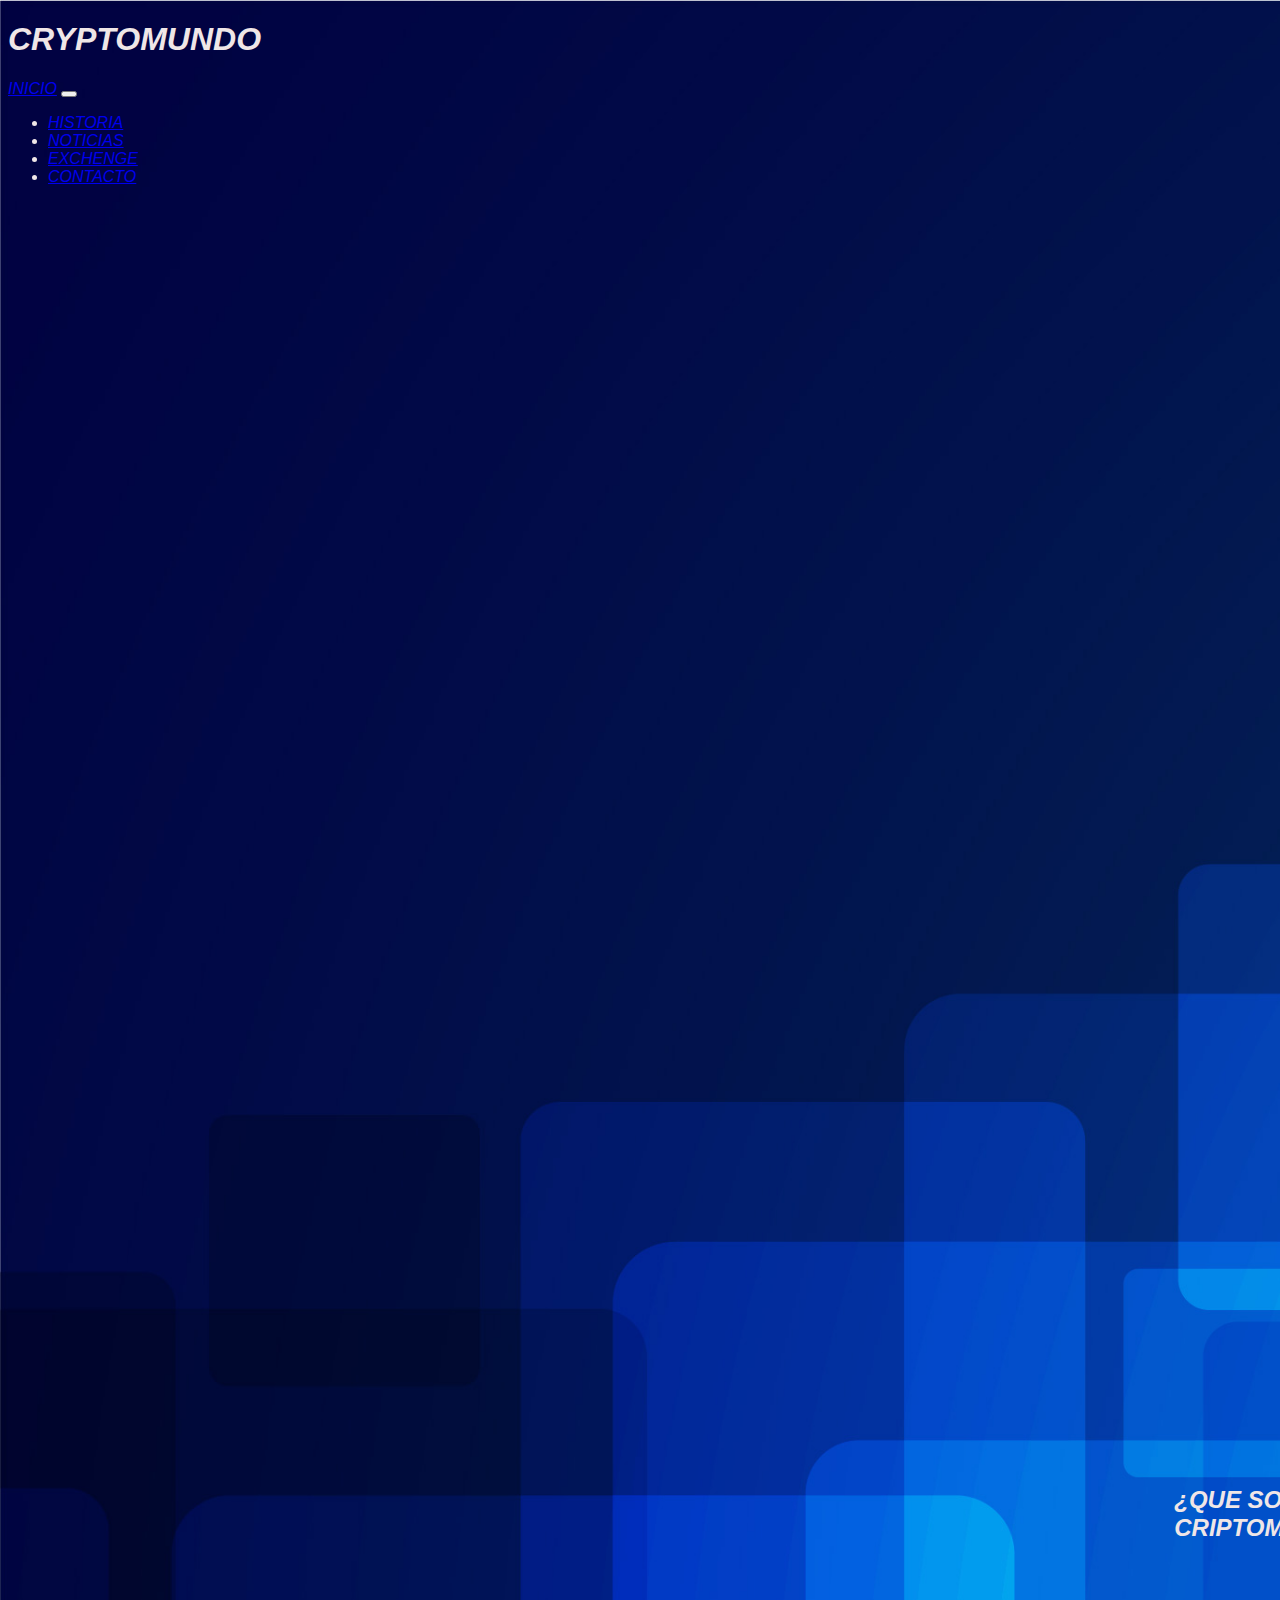
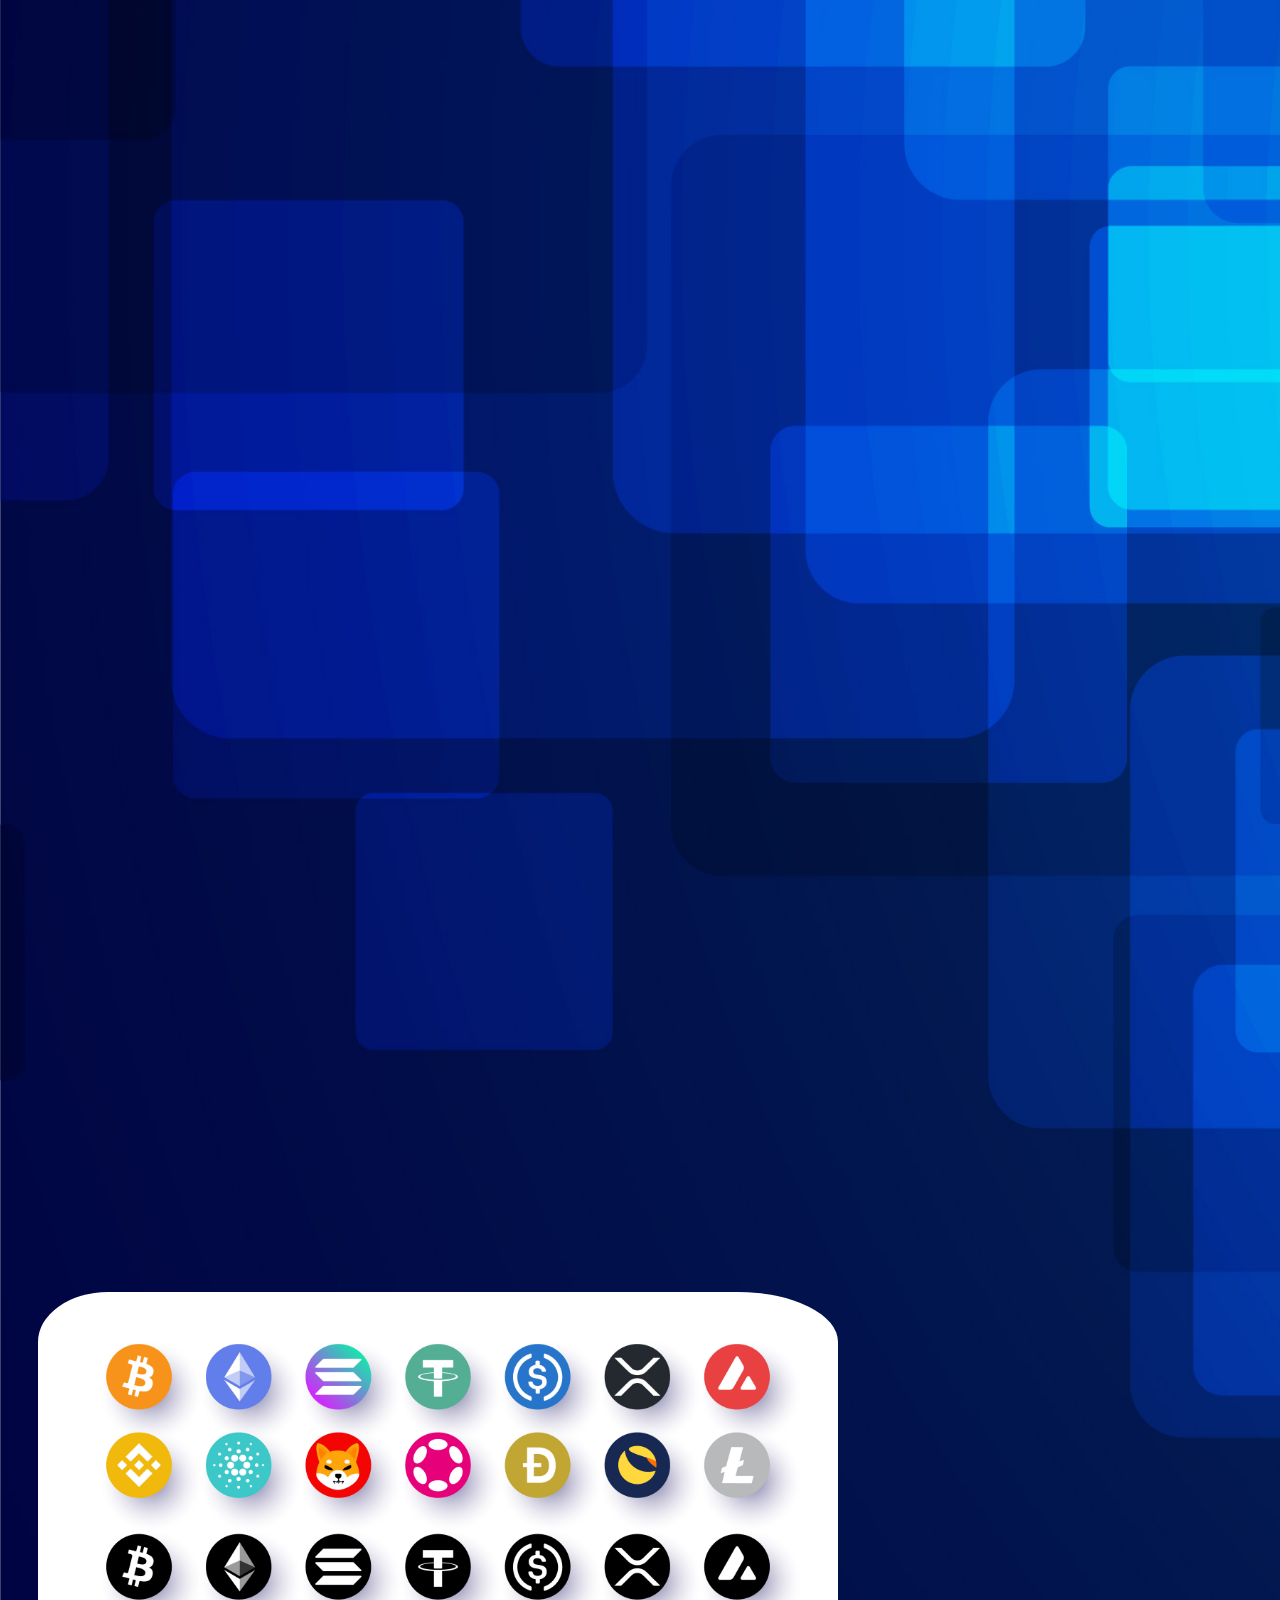
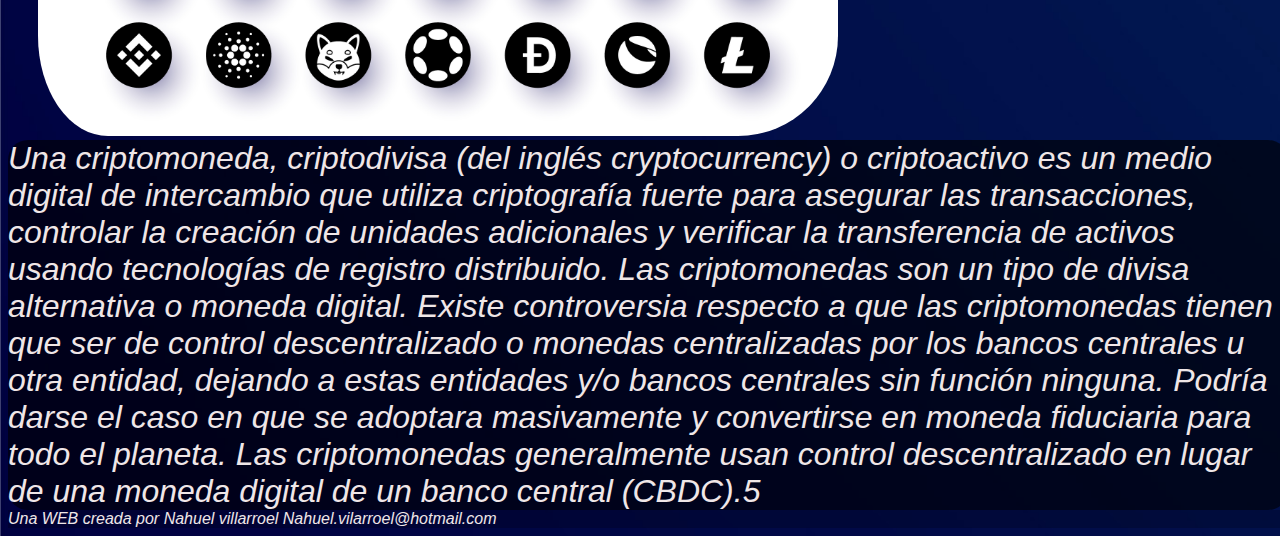
<file: index.html>
<!DOCTYPE html>
<html lang="es">
<head>
    <meta charset="UTF-8">
    <meta http-equiv="X-UA-Compatible" content="IE=edge">
    <!-- CSS only -->
    <link href="https://cdn.jsdelivr.net/npm/bootstrap@5.2.0/dist/css/bootstrap.min.css" rel="stylesheet" integrity="sha384-gH2yIJqKdNHPEq0n4Mqa/HGKIhSkIHeL5AyhkYV8i59U5AR6csBvApHHNl/vI1Bx" crossorigin="anonymous">
    <link rel="stylesheet" href="./style.css">
    <link rel="shortcut icon" href="./images/825540.png">
    <meta name="viewport" content="width=device-width, initial-scale=1.0">
    <meta name="description" content="sitio dedicado al mundo de las crtiptomonedas, todo lo que tenes que saber esta aca">
    <meta name="keywords" content="BITCOIN, CRIPTOMONEDAS, CRYPTOCURRENCY, ETHEREUM, CARDANO, BINANCE, BNB, ETH, BTC, ADA, ETC, USD, DOLAR, EURO, USDT, COMERCIAR, EXCHANGE, NFT, COINMARKETCAP, NOTICIAS, MERCADO">
    <title>CRYPTOMUNDO</title>
</head>
<body class="body">
    
    <header class="conteiner-fluid">
        <div class="row div1">
            <h1 class="col-12 text-$blue-100 ">CRYPTOMUNDO</h1>
    <nav class="navbar navbar-expand-lg bg-light col-12 text-$blue-100">
        <div class="container-fluid">
          <a class="navbar-brand" href="./index.html">INICIO</a>
          <button class="navbar-toggler" type="button" data-bs-toggle="collapse" data-bs-target="#navbarNav" aria-controls="navbarNav" aria-expanded="false" aria-label="Toggle navigation">
            <span class="navbar-toggler-icon"></span>
          </button>
          <div class="collapse navbar-collapse" id="navbarNav">
            <ul class="navbar-nav">
              <li class="nav-item">
                <a class="nav-link active" aria-current="page" href="./historia.html">HISTORIA</a>
              </li>
              <li class="nav-item">
                <a class="nav-link" href="./noticias.html">NOTICIAS</a>
              </li>
              <li class="nav-item">
                <a class="nav-link" href="./exchange.html">EXCHENGE</a>
              </li>
              <li class="nav-item">
                <a class="nav-link" href="./contacto.html">CONTACTO</a>
              </li>
            </ul>
          </div>
        </div>
      </nav>
    </div> 
</header >
    <section class="conteiner-fluid text-dark">
        <div class="row col-12">      
            <h2 class="section col-12 p-5 text-white ">¿QUE SON LAS CRIPTOMONEDAS?</h2>
            <img class="img col-5 " src ="./images/crypto_set.jpg" alt="imagen de criptomonedas" width="800px" height="600px" class="imagen1" />
            <article class="texto col-7 text-white "> Una criptomoneda, criptodivisa (del inglés cryptocurrency) o criptoactivo es un medio digital de intercambio que utiliza criptografía fuerte para asegurar las transacciones, controlar la creación de unidades adicionales y verificar la transferencia de activos usando tecnologías de registro distribuido.
        Las criptomonedas son un tipo de divisa alternativa o moneda digital. Existe controversia respecto a que las criptomonedas tienen que ser de control descentralizado o monedas centralizadas por los bancos centrales u otra entidad, dejando a estas entidades y/o bancos centrales sin función ninguna. 
        Podría darse el caso en que se adoptara masivamente y convertirse en moneda fiduciaria para todo el planeta. Las criptomonedas generalmente usan control descentralizado en lugar de una moneda digital de un banco central (CBDC).5​</a>       
        </div>
    </section>
<footer class="bg-light text-center text-lg-start  fixed-bottom col-12 piso">
    <div class="text-center p-3" style="background-color: rgba(0, 0, 0, 0.2);">
        Una WEB creada por Nahuel villarroel
        <a class="text-dark" >Nahuel.vilarroel@hotmail.com</a>
    </div>
</footer> 
     <!-- JavaScript Bundle with Popper -->
<script src="https://cdn.jsdelivr.net/npm/bootstrap@5.2.0/dist/js/bootstrap.bundle.min.js" integrity="sha384-A3rJD856KowSb7dwlZdYEkO39Gagi7vIsF0jrRAoQmDKKtQBHUuLZ9AsSv4jD4Xa" crossorigin="anonymous"></script>     
</body>
</html>
</file>
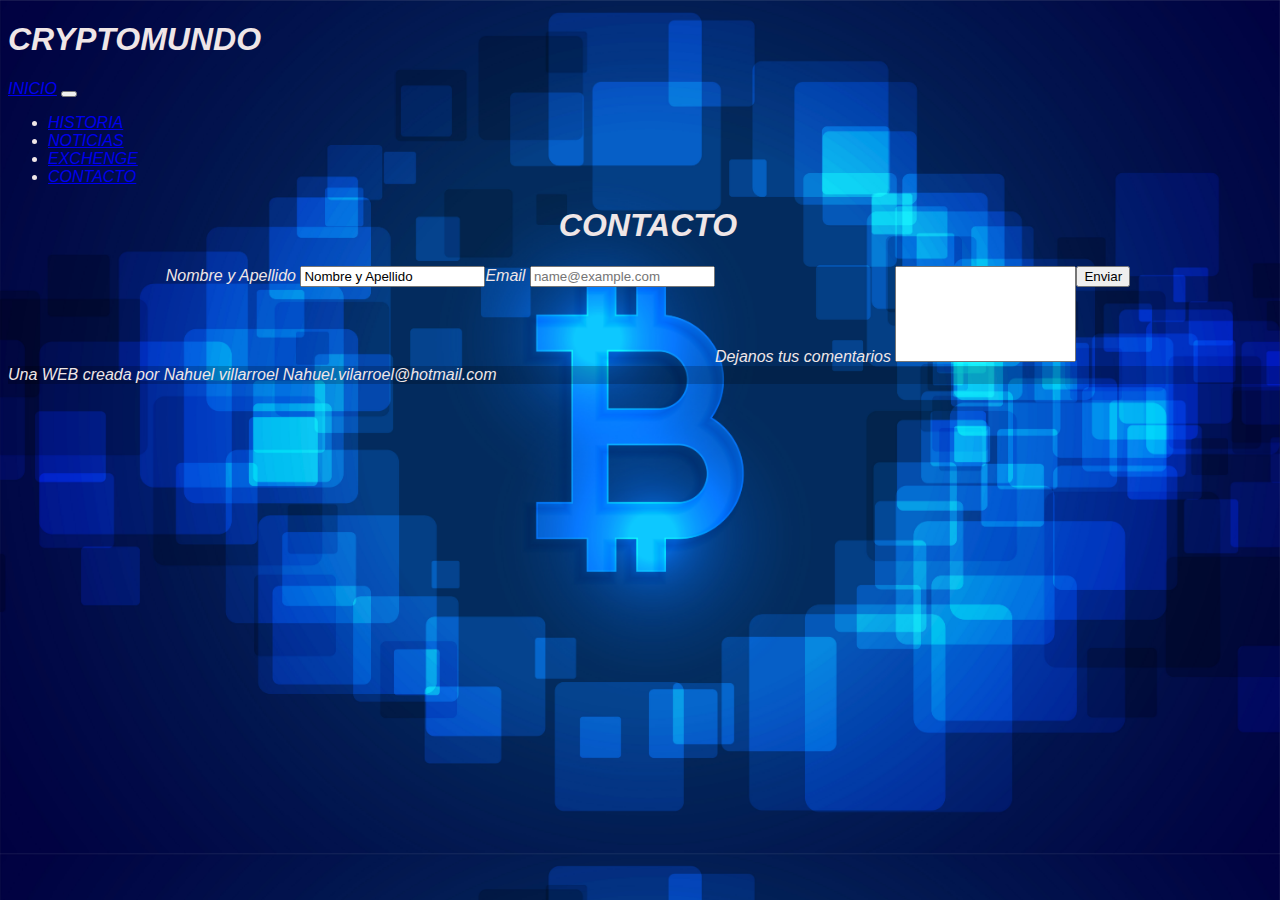
<file: contacto.html>
<!DOCTYPE html>
<html lang="en">
<head>
    <meta charset="UTF-8">
    <meta http-equiv="X-UA-Compatible" content="IE=edge">
    <!-- CSS only -->
    <link href="https://cdn.jsdelivr.net/npm/bootstrap@5.2.0/dist/css/bootstrap.min.css" rel="stylesheet" integrity="sha384-gH2yIJqKdNHPEq0n4Mqa/HGKIhSkIHeL5AyhkYV8i59U5AR6csBvApHHNl/vI1Bx" crossorigin="anonymous">
    <link rel="stylesheet" href="./style.css">
    <link rel="shortcut icon" href="/images/825540.png">
    <meta name="viewport" content="width=device-width, initial-scale=1.0">
    <meta name="description" content="contactate con nosotros para saber mas">
    <meta name="keywords" content="BITCOIN, CRIPTOMONEDAS, CRYPTOCURRENCY, ETHEREUM, CARDANO, BINANCE, BNB, ETH, BTC, ADA, ETC, USD, DOLAR, EURO, USDT, COMERCIAR, EXCHANGE, NFT, COINMARKETCAP, MERCADO">
    <title>CONTACTO/CRYPTOMUNDO</title>
</head>
<body class="body">
    
    <header class="conteiner">
        <div class="row ">
            <h1 class="col-12 text-$blue-100 ">CRYPTOMUNDO</h1>
    <nav class="navbar navbar-expand-lg bg-light col-12 text-$blue-100">
        <div class="container-fluid">
          <a class="navbar-brand" href="./index.html">INICIO</a>
          <button class="navbar-toggler" type="button" data-bs-toggle="collapse" data-bs-target="#navbarNav" aria-controls="navbarNav" aria-expanded="false" aria-label="Toggle navigation">
            <span class="navbar-toggler-icon"></span>
          </button>
          <div class="collapse navbar-collapse" id="navbarNav">
            <ul class="navbar-nav">
              <li class="nav-item">
                <a class="nav-link active" aria-current="page" href="./historia.html">HISTORIA</a>
              </li>
              <li class="nav-item">
                <a class="nav-link" href="./noticias.html">NOTICIAS</a>
              </li>
              <li class="nav-item">
                <a class="nav-link" href="./exchange.html">EXCHENGE</a>
              </li>
              <li class="nav-item">
                <a class="nav-link" href="./contacto.html">CONTACTO</a>
              </li>
            </ul>
          </div>
        </div>
      </nav>
    </div> 
</header>
<h1 class="titulo2">CONTACTO</h1>    
    <form class="row g-3 formulario">
    <div class="mb-3 col-8">
      <label for="validationDefault01" class="form-label">Nombre y Apellido</label>
      <input type="text" class="form-control" id="validationDefault01" value="Nombre y Apellido" required>
    </div>
    <div class="mb-3 col-8">
        <label for="exampleFormControlInput1" class="form-label">Email</label>
        <input type="email" class="form-control" id="exampleFormControlInput1" placeholder="name@example.com">
    </div>

    <div class="mb-3 col-8">
        <label for="exampleFormControlTextarea1" class="form-label">Dejanos tus comentarios </label>
        <textarea class="form-control" id="exampleFormControlTextarea1" rows="6" ></textarea>
    </div>
    <div class="col-8">
      <button class="btn btn-primary" type="submit">Enviar</button>
    </div>
  </form>
<footer class="bg-light text-center text-lg-start pie fixed-bottom">
    <div class="text-center p-3" style="background-color: rgba(0, 0, 0, 0.2);">
      Una WEB creada por Nahuel villarroel
      <a class="text-dark" >Nahuel.vilarroel@hotmail.com</a>
    </div>
  </footer> 
 <script src="https://cdn.jsdelivr.net/npm/bootstrap@5.2.0/dist/js/bootstrap.bundle.min.js" integrity="sha384-A3rJD856KowSb7dwlZdYEkO39Gagi7vIsF0jrRAoQmDKKtQBHUuLZ9AsSv4jD4Xa" crossorigin="anonymous"></script>          
</body>
</html>
</file>
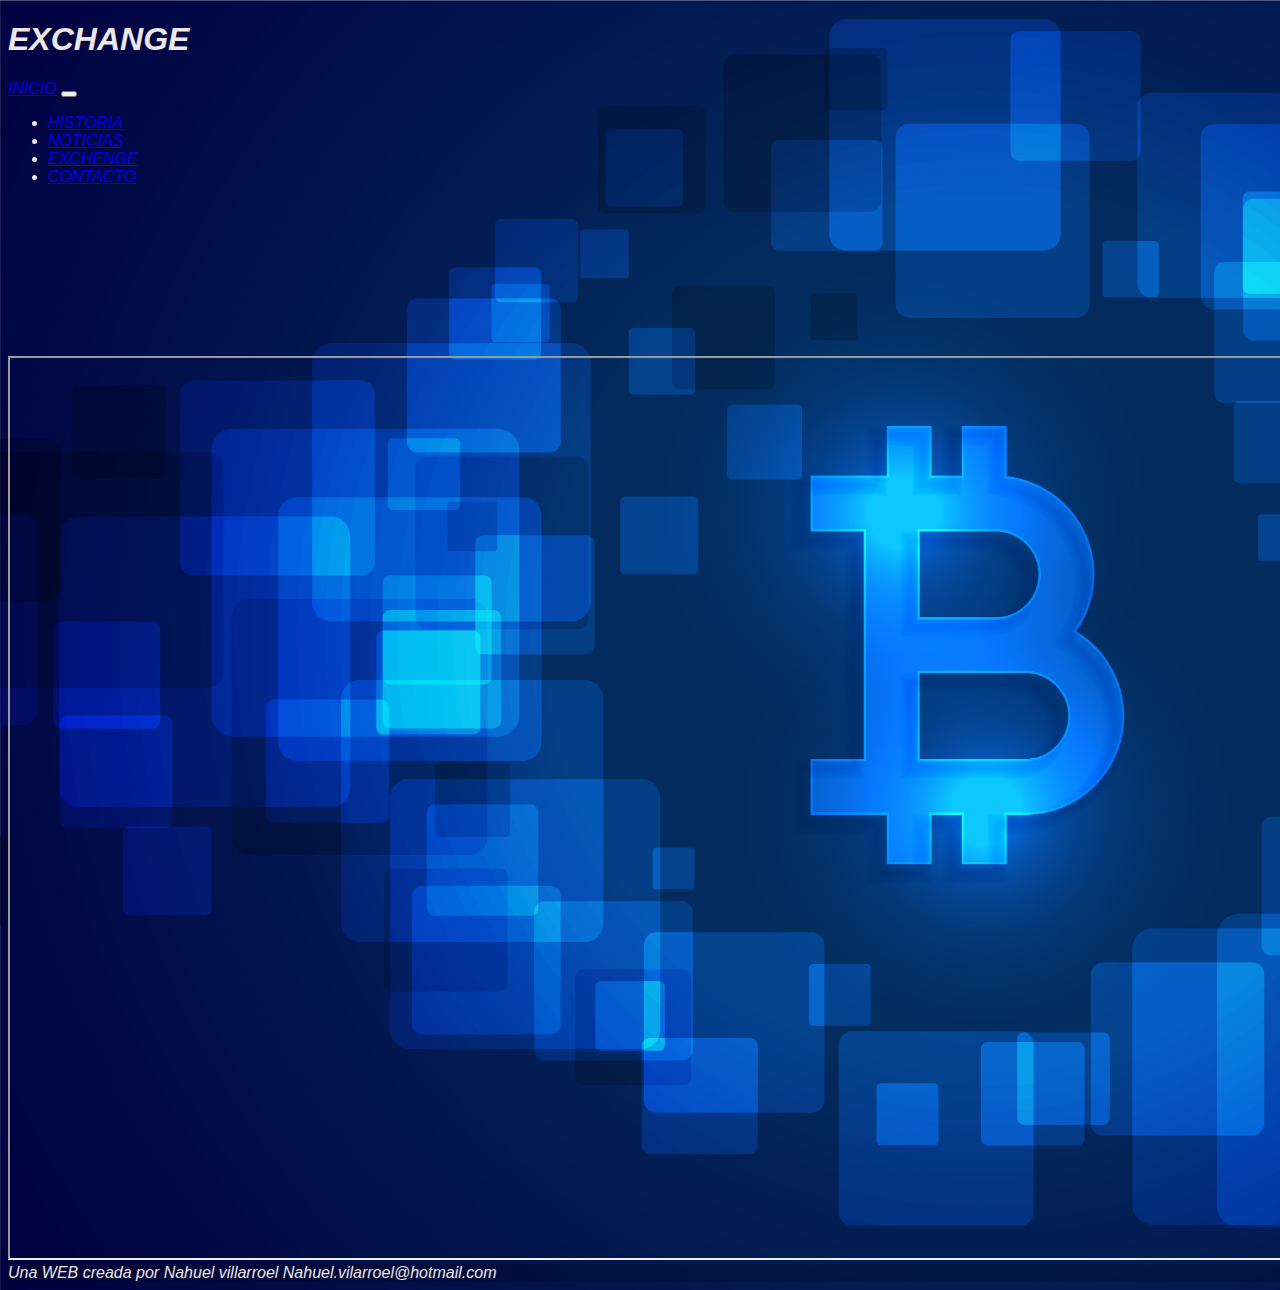
<file: exchange.html>
<!DOCTYPE html>
<html lang="en">
<head>
  <meta charset="UTF-8">
  <meta http-equiv="X-UA-Compatible" content="IE=edge">
  <!-- CSS only -->
  <link href="https://cdn.jsdelivr.net/npm/bootstrap@5.2.0/dist/css/bootstrap.min.css" rel="stylesheet" integrity="sha384-gH2yIJqKdNHPEq0n4Mqa/HGKIhSkIHeL5AyhkYV8i59U5AR6csBvApHHNl/vI1Bx" crossorigin="anonymous">
  <link rel="stylesheet" href="./style.css">
  <link rel="shortcut icon" href="/images/825540.png">
  <meta name="viewport" content="width=device-width, initial-scale=1.0">
  <meta name="description" content="comercia tus monedas de forma simple y sensilla">
    <meta name="keywords" content="BITCOIN, CRIPTOMONEDAS, CRYPTOCURRENCY, ETHEREUM, VENDER, INTERCAMBIAR, INTERCAMBIO, TOKEN, TOKENS CARDANO, BINANCE, BNB, ETH, BTC, ADA, ETC, USD, DOLAR, EURO, USDT, COMERCIAR, EXCHANGE, NFT, COINMARKETCAP, MERCADO">
    <title>NOTICIAS CRYPTO</title>
</head>
<body class="body">
  <header class="conteiner">
    <div class="row">
        <h1 class="col-3 text-$blue-100">EXCHANGE</h1>
<nav class="navbar navbar-expand-lg bg-light col-9 text-$blue-100">
    <div class="container-fluid">
      <a class="navbar-brand" href="./index.html">INICIO</a>
      <button class="navbar-toggler" type="button" data-bs-toggle="collapse" data-bs-target="#navbarNav" aria-controls="navbarNav" aria-expanded="false" aria-label="Toggle navigation">
        <span class="navbar-toggler-icon"></span>
      </button>
      <div class="collapse navbar-collapse" id="navbarNav">
        <ul class="navbar-nav">
          <li class="nav-item">
            <a class="nav-link active" aria-current="page" href="./historia.html">HISTORIA</a>
          </li>
          <li class="nav-item">
            <a class="nav-link" href="./noticias.html">NOTICIAS</a>
          </li>
          <li class="nav-item">
            <a class="nav-link" href="./exchange.html">EXCHENGE</a>
          </li>
          <li class="nav-item">
            <a class="nav-link" href="./contacto.html">CONTACTO</a>
          </li>
        </ul>
      </div>
    </div>
  </nav>
</div> 
  </header>    
  <iframe src="https://es.widgets.investing.com/crypto-currency-rates?theme=darkTheme&pairs=945629,997650,1001803,1010773,1010776" width="100%" height="100%" frameborder="0" allowtransparency="true" marginwidth="0" marginheight="0"></iframe><div class="poweredBy" style="font-family: Arial, Helvetica, sans-serif;">
        <iframe src="https://tiendacrypto.com/"  frameborder="5" class="linksection"></iframe>
  <footer class="bg-light text-center text-lg-start pie fixed-bottom">
      <div class="text-center p-3" style="background-color: rgba(0, 0, 0, 0.2);">
        Una WEB creada por Nahuel villarroel
        <a class="text-dark" >Nahuel.vilarroel@hotmail.com</a>
      </div>
  </footer>    
<!-- JavaScript Bundle with Popper -->
<script src="https://cdn.jsdelivr.net/npm/bootstrap@5.2.0/dist/js/bootstrap.bundle.min.js" integrity="sha384-A3rJD856KowSb7dwlZdYEkO39Gagi7vIsF0jrRAoQmDKKtQBHUuLZ9AsSv4jD4Xa" crossorigin="anonymous"></script>                      
</body>
</html>
</file>
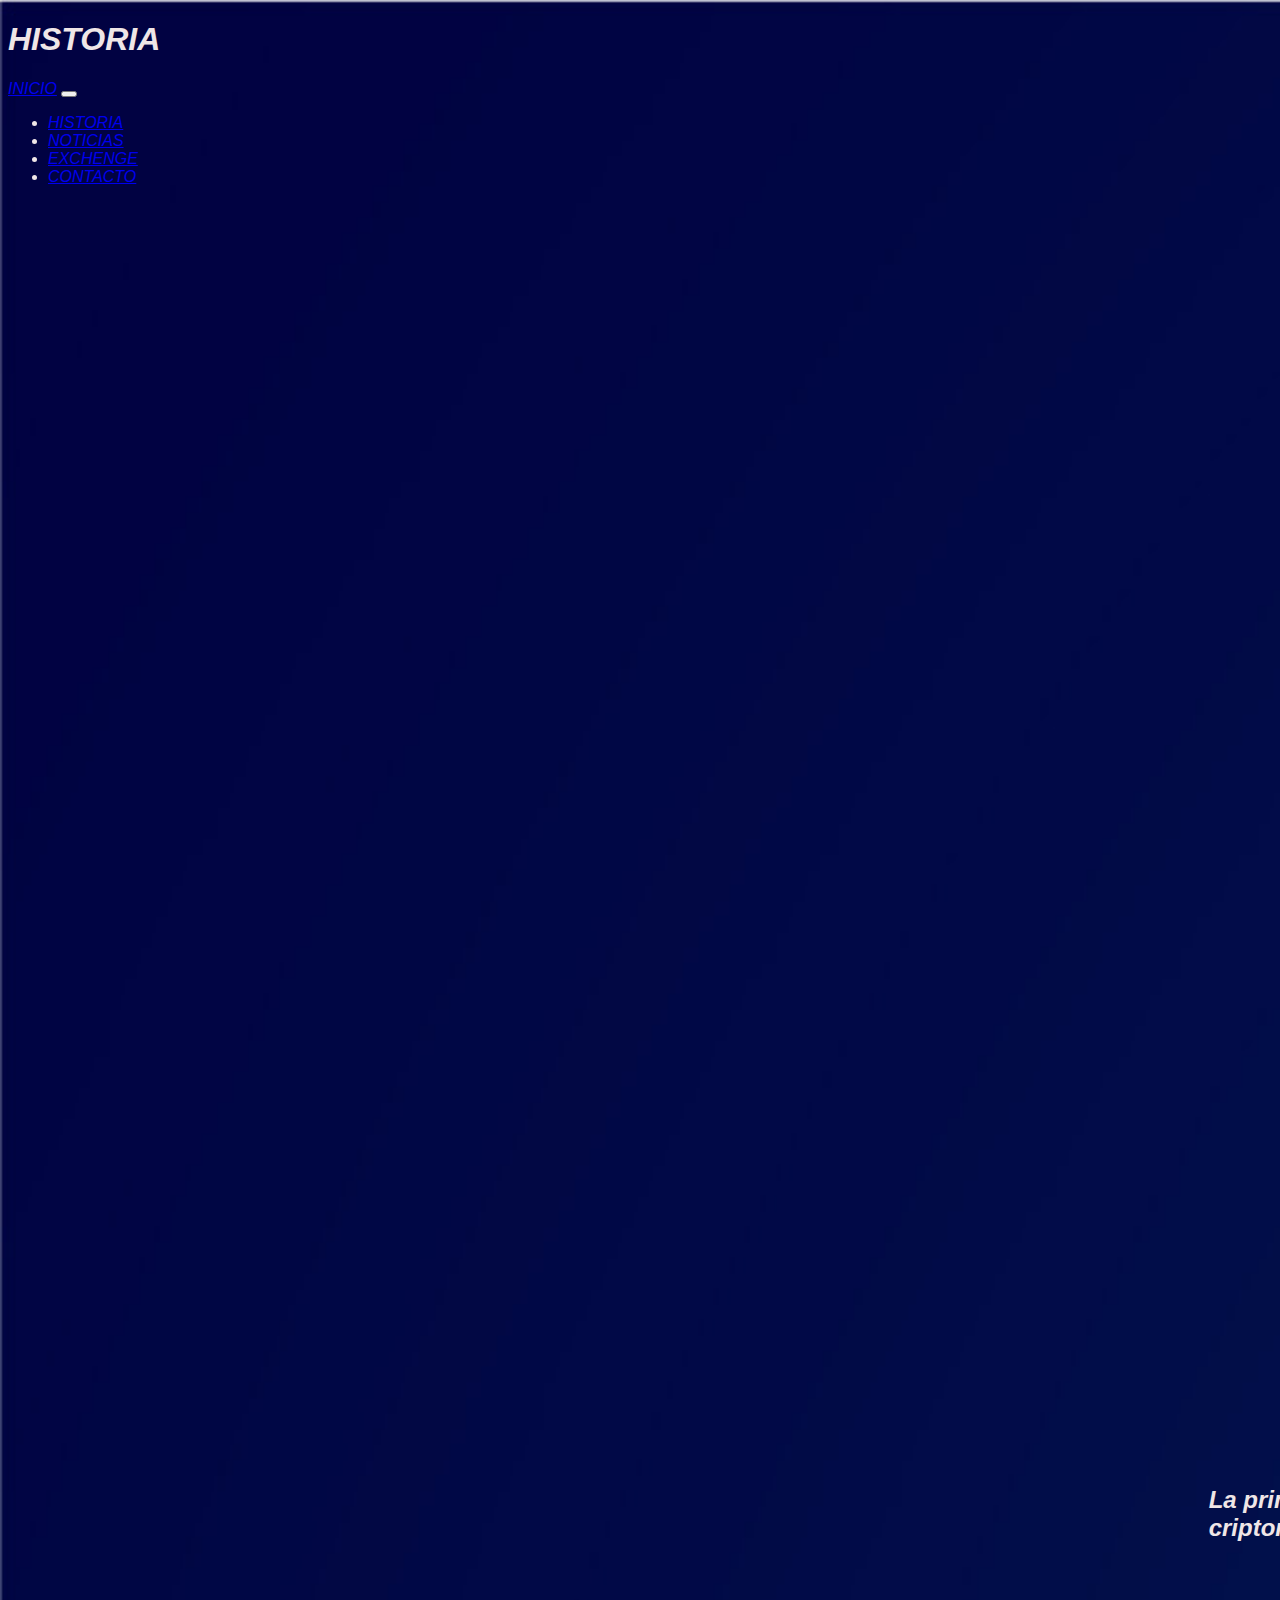
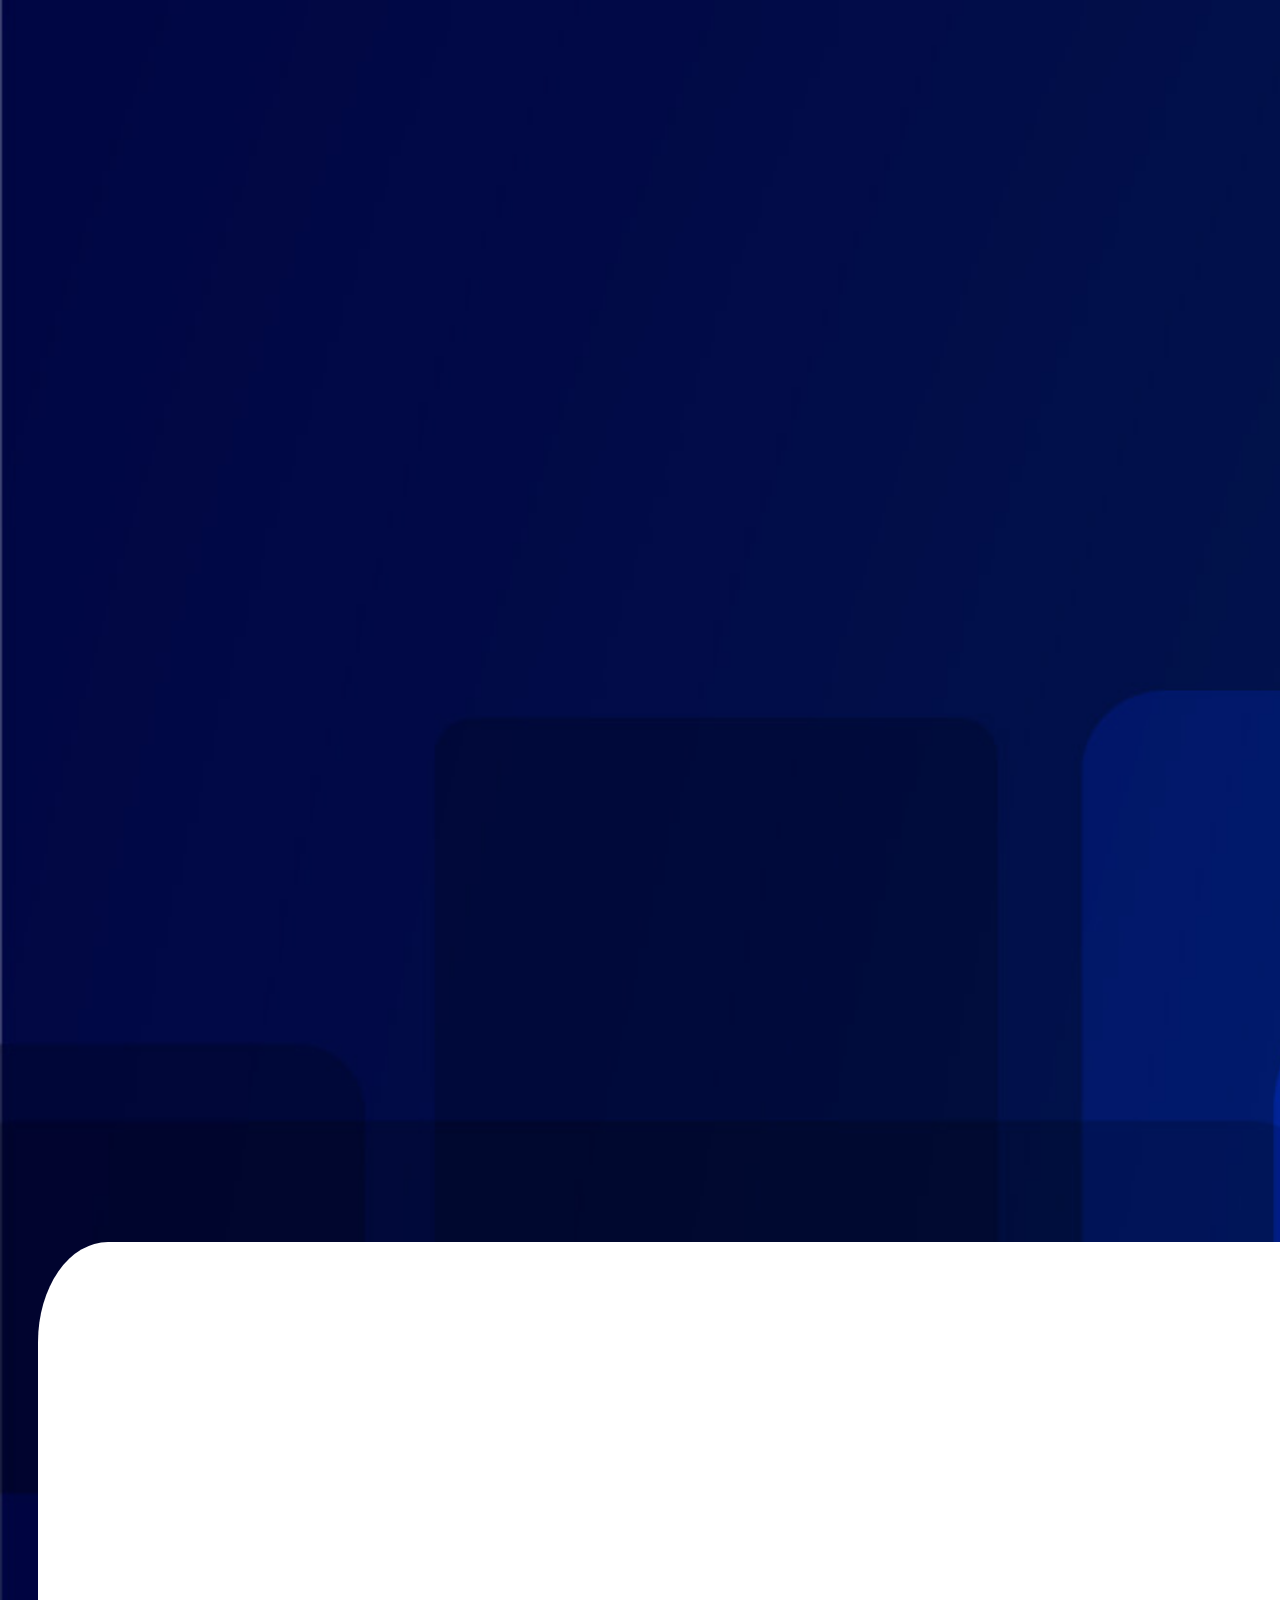
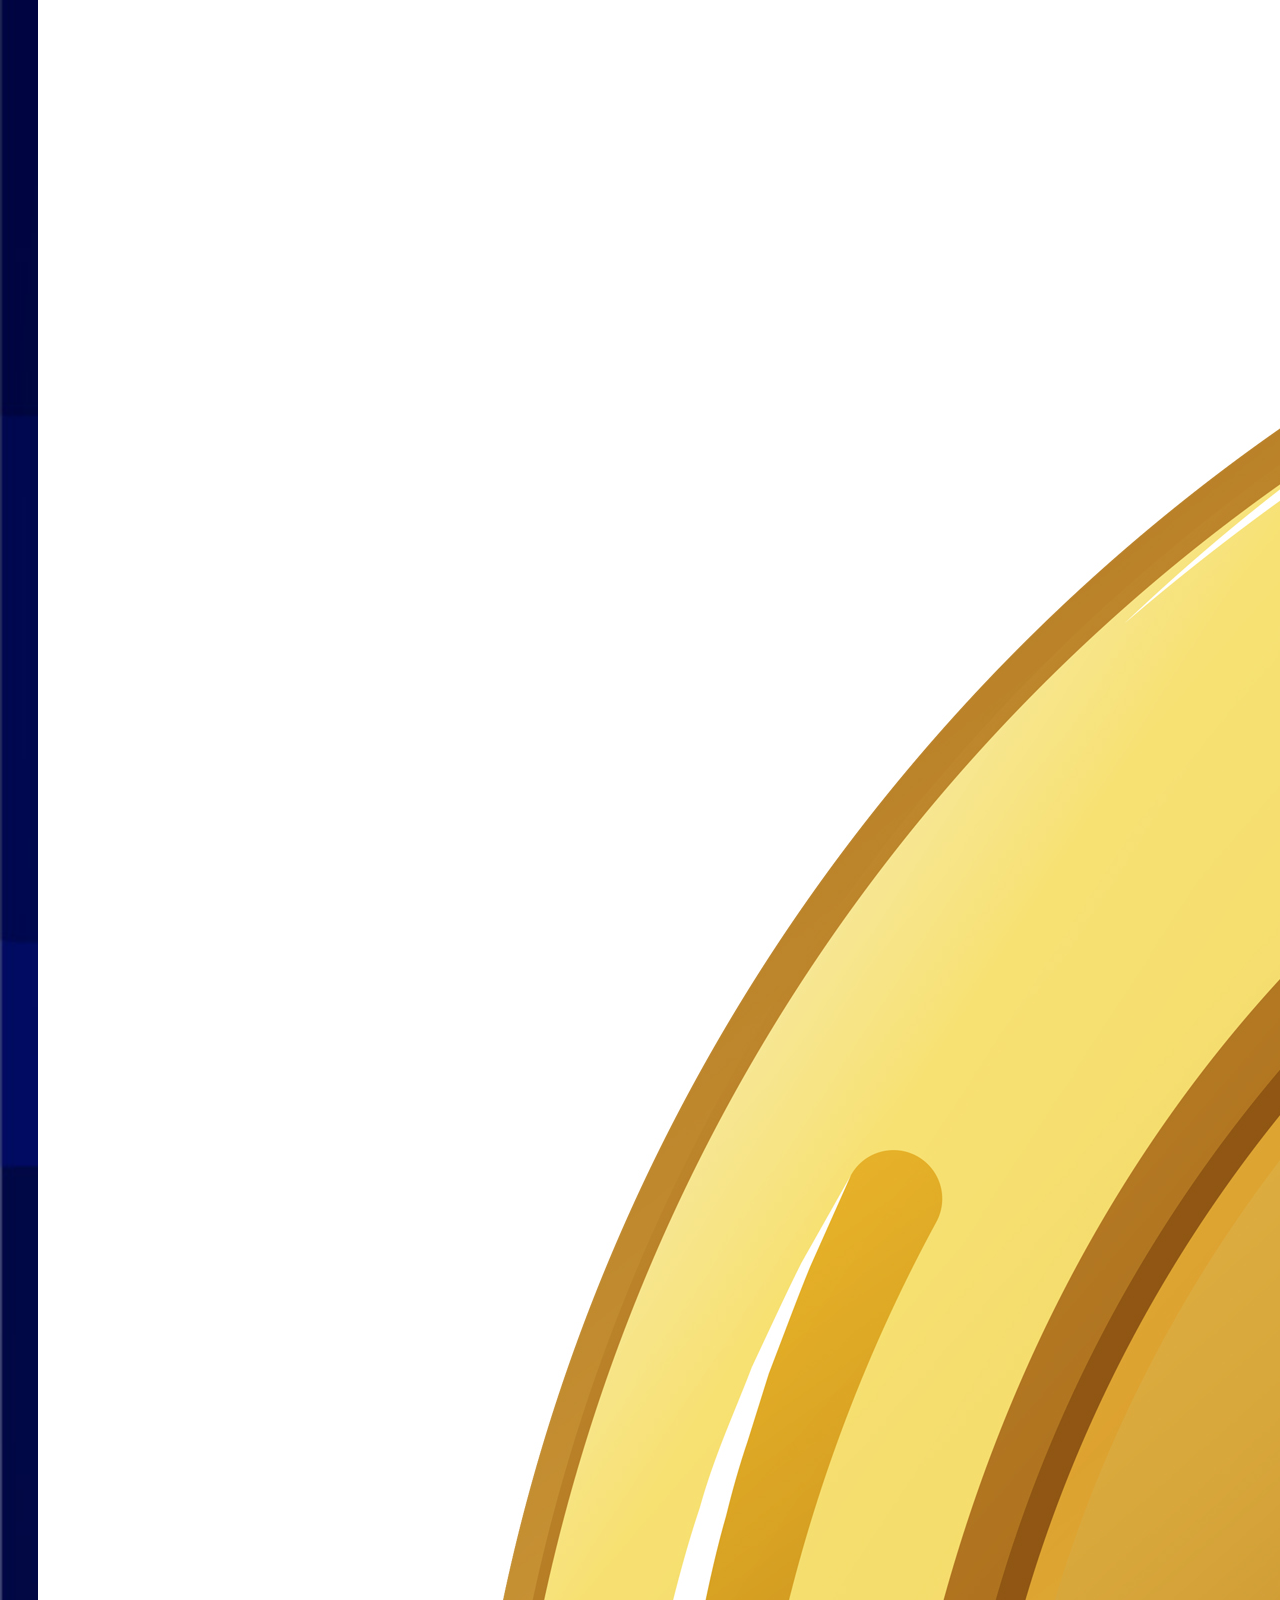
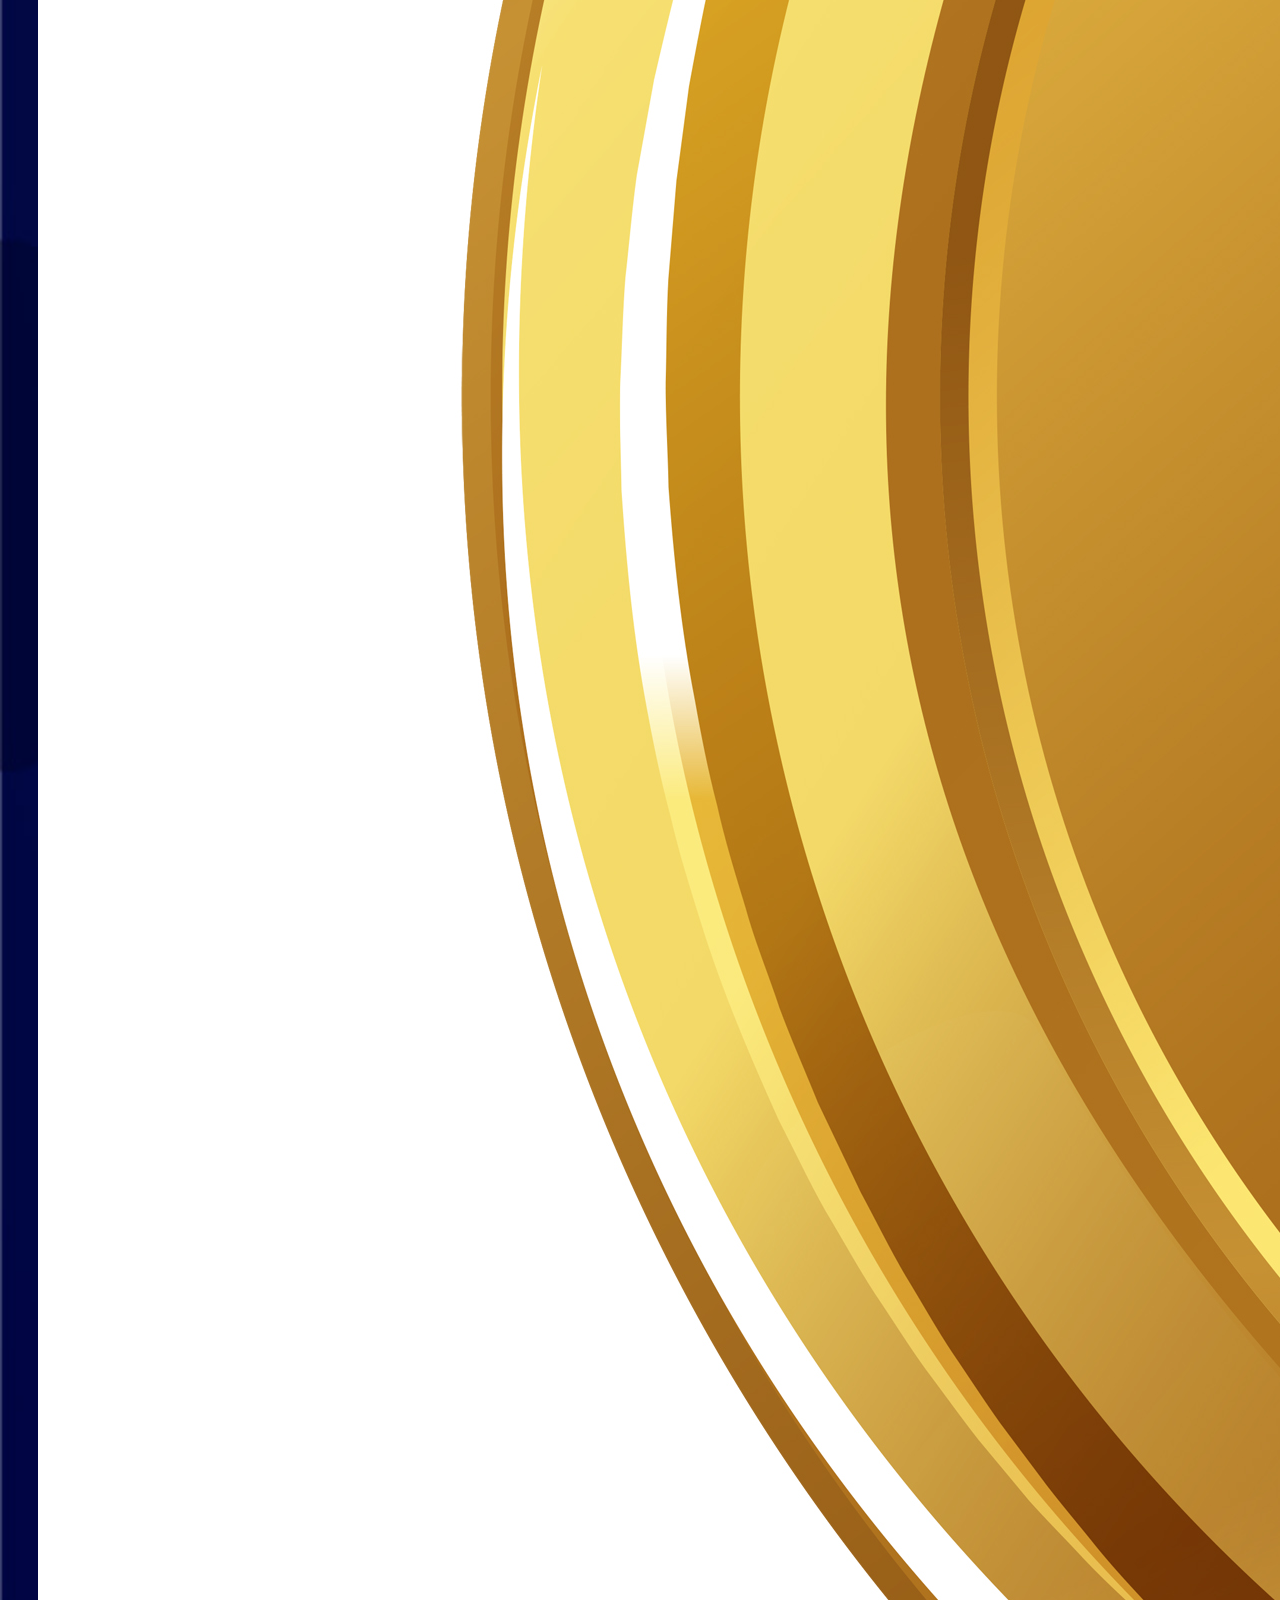
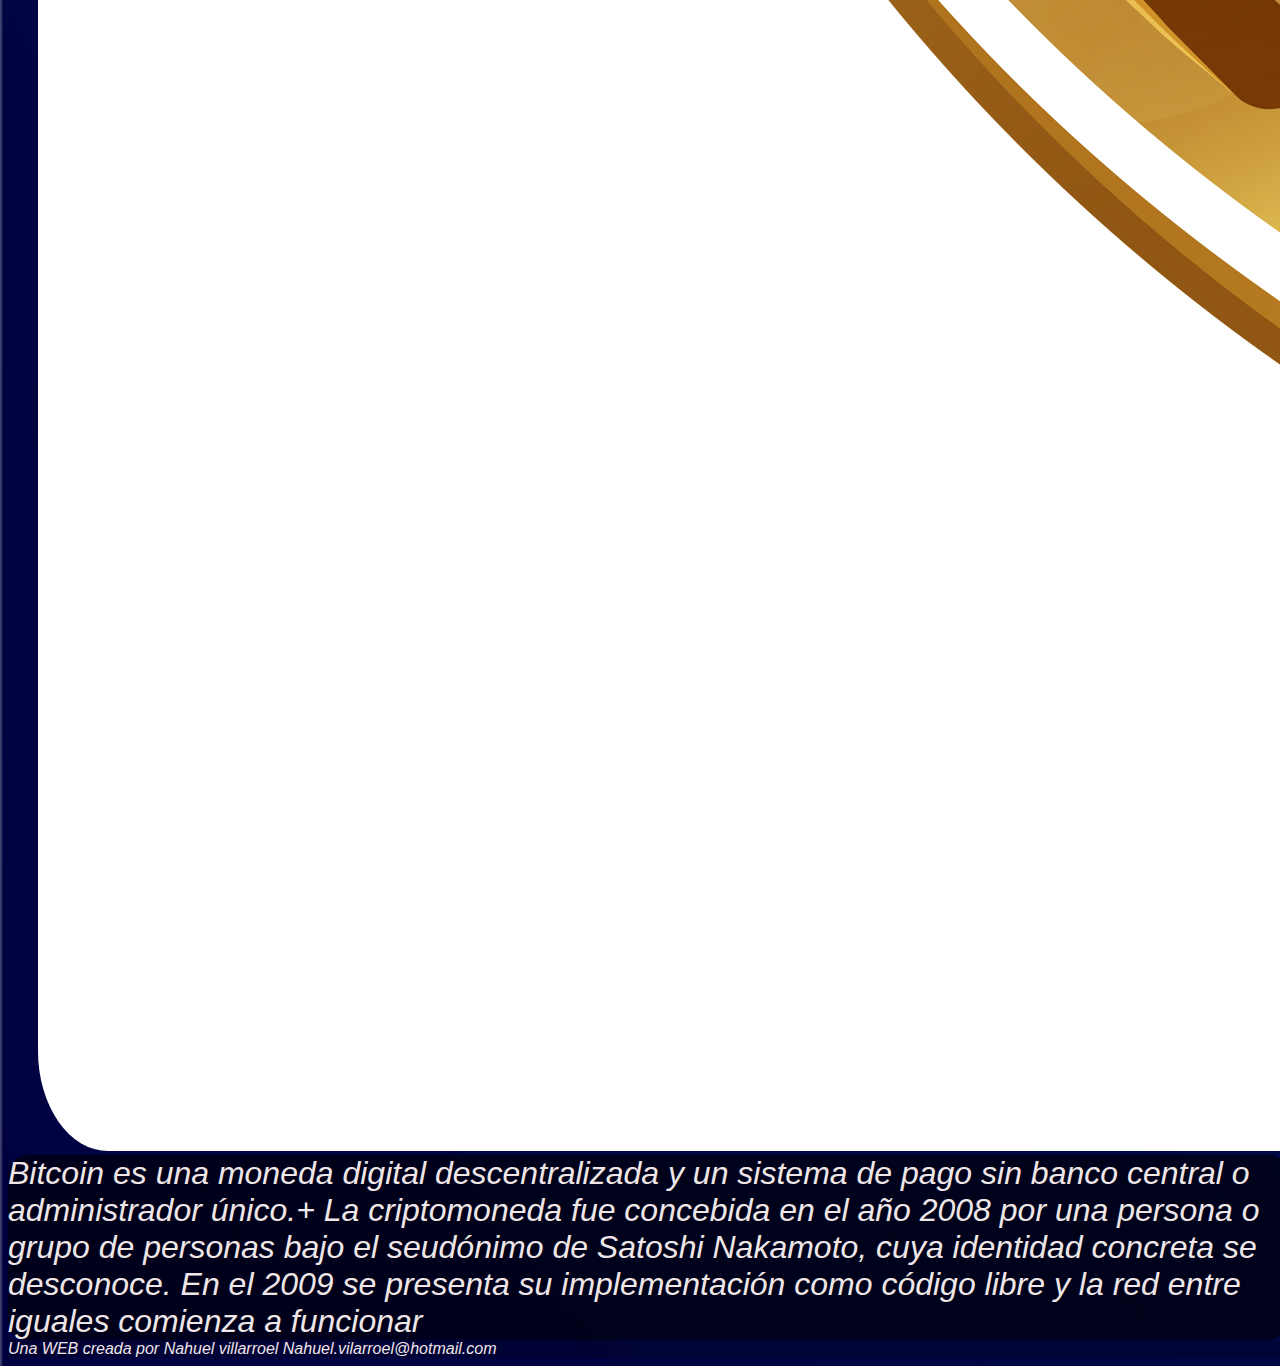
<file: historia.html>
<!DOCTYPE html>
<html lang="en">
<head>
    <meta charset="UTF-8">
    <meta http-equiv="X-UA-Compatible" content="IE=edge">
    <!-- CSS only -->
    <link href="https://cdn.jsdelivr.net/npm/bootstrap@5.2.0/dist/css/bootstrap.min.css" rel="stylesheet" integrity="sha384-gH2yIJqKdNHPEq0n4Mqa/HGKIhSkIHeL5AyhkYV8i59U5AR6csBvApHHNl/vI1Bx" crossorigin="anonymous">
    <link rel="stylesheet" href="./style.css">
    <link rel="shortcut icon" href="/images/825540.png">
    <meta name="viewport" content="width=device-width, initial-scale=1.0">
    <meta name="description" content="Enterate como de craron las cripmonedas">
    <meta name="keywords" content="BITCOIN, CRIPTOMONEDAS, CRYPTOCURRENCY, ETHEREUM, CARDANO, BINANCE, BNB, ETH, BTC, ADA, ETC, USD, DOLAR, EURO, USDT, COMERCIAR, EXCHANGE, NFT, COINMARKETCAP, MERCADO">
    <title>HISTORIA DE BITCOIN</title>
</head>
<body class="body">
    
<header class="conteiner-fluid">
        <div class="row">
            <h1 class="col-12 text-$blue-100">HISTORIA</h1>
    <nav class="navbar navbar-expand-lg bg-light col-12 text-$blue-100">
        <div class="container-fluid">
          <a class="navbar-brand" href="./index.html">INICIO</a>
          <button class="navbar-toggler" type="button" data-bs-toggle="collapse" data-bs-target="#navbarNav" aria-controls="navbarNav" aria-expanded="false" aria-label="Toggle navigation">
            <span class="navbar-toggler-icon"></span>
          </button>
          <div class="collapse navbar-collapse" id="navbarNav">
            <ul class="navbar-nav">
              <li class="nav-item">
                <a class="nav-link active" aria-current="page" href="./historia.html">HISTORIA</a>
              </li>
              <li class="nav-item">
                <a class="nav-link" href="./noticias.html">NOTICIAS</a>
              </li>
              <li class="nav-item">
                <a class="nav-link" href="./exchange.html">EXCHENGE</a>
              </li>
              <li class="nav-item">
                <a class="nav-link" href="./contacto.html">CONTACTO</a>
              </li>
            </ul>
          </div>
        </div>
      </nav>
    </div> 
</header>
    <section class="conteiner text-dark">
        <div class="row">      
            <h2 class="section col-12 p-5 text-white">La primera criptomoneda</h2>
            <img class="img2 col-3 " src ="./images/9855.jpg" alt="imagen de BITCOIN"  class="imagen2" />
            <article class="texto col-9 text-light fst-normal"> Bitcoin es una moneda digital descentralizada y un sistema de pago sin banco central o administrador único.+
              La criptomoneda fue concebida en el año 2008 por una persona o grupo de personas bajo el seudónimo de Satoshi Nakamoto, cuya identidad concreta se desconoce.
              En el 2009 se presenta su implementación como código libre y la red entre iguales comienza a funcionar​</a>       
        </div>
    </section>

    <footer class="bg-light text-center text-lg-start pie fixed-bottom">
        <div class="text-center p-3" style="background-color: rgba(0, 0, 0, 0.2);">
          Una WEB creada por Nahuel villarroel
          <a class="text-dark" >Nahuel.vilarroel@hotmail.com</a>
        </div>
    </footer>           
<!-- JavaScript Bundle with Popper -->
<script src="https://cdn.jsdelivr.net/npm/bootstrap@5.2.0/dist/js/bootstrap.bundle.min.js" integrity="sha384-A3rJD856KowSb7dwlZdYEkO39Gagi7vIsF0jrRAoQmDKKtQBHUuLZ9AsSv4jD4Xa" crossorigin="anonymous"></script>         
</body>
</html>
</file>
<file: style.css>
.section {
  display: flex;
  justify-content: center;
  padding: 100%;
}

body {
  background-image: url(./images/fondo7.jpg);
  background-size: cover;
  font-family: "Segoe UI", Tahoma, Geneva, Verdana, sans-serif;
  font-style: oblique;
  color: rgb(239, 230, 231);
  height: 100%;
  width: 100%;
  overflow-x: hidden;
  position: relative;
}

a:hover {
  color: rgb(182, 126, 21) !important;
}

.formulario {
  display: flex;
  justify-content: center;
}

.titulo2 {
  display: flex;
  justify-content: center;
  padding: 0%;
}

#exampleFormControlTextarea1 {
  resize: none;
}

.texto {
  font-size: xx-large;
  text-decoration: none;
  font-weight: 400;
  background-color: rgba(0, 0, 0, 0.6);
  border-radius: 20px;
}

.img {
  height: 100%;
  padding-left: 30px;
  border-radius: 100px;
  padding-top: 50px;
}

.img2 {
  height: 100%;
  padding-left: 30px;
  border-radius: 100px;
}

.titulo {
  padding-left: 300px;
}

.linksection {
  width: 100%;
  height: 900px;
}/*# sourceMappingURL=style.css.map */
</file>
